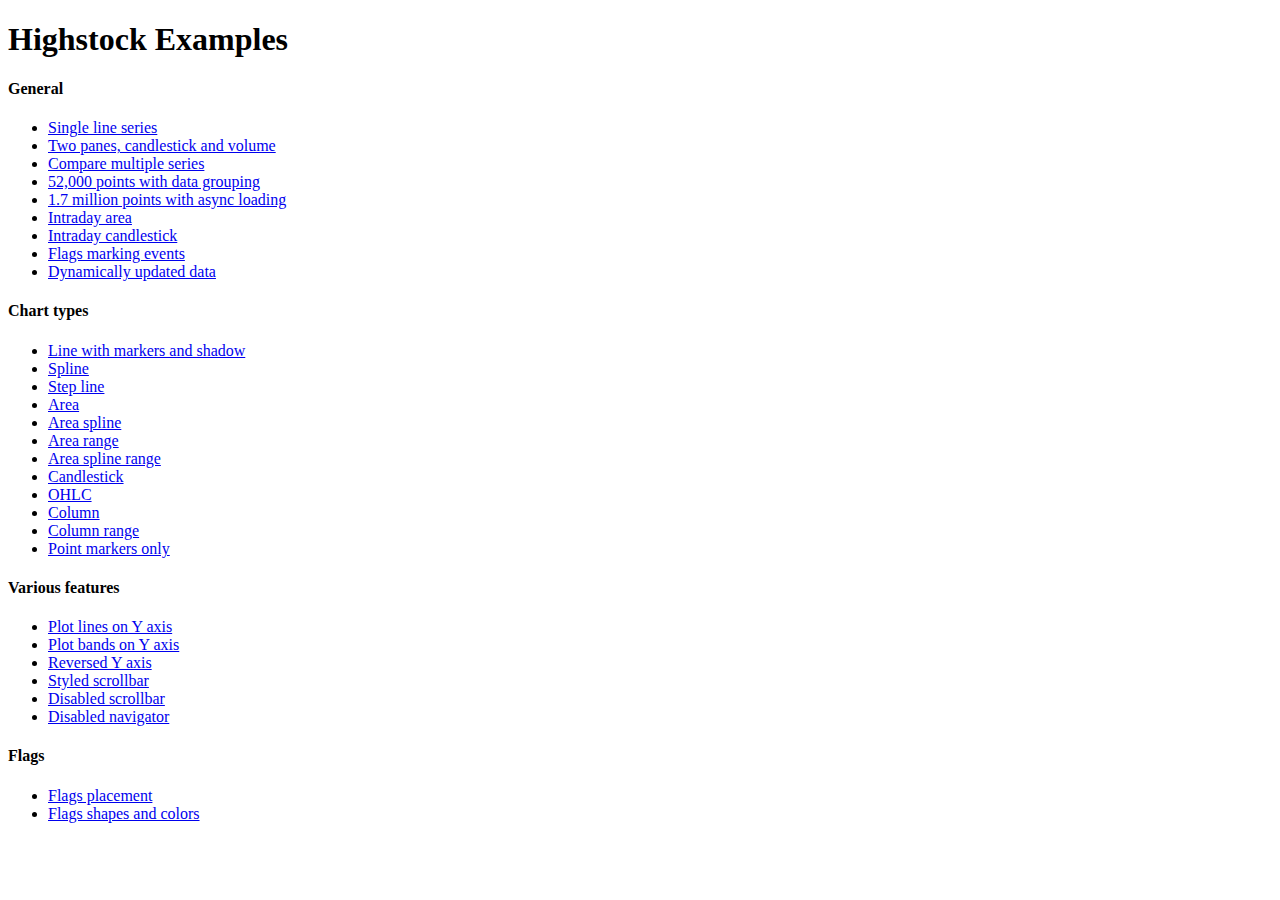
<file: www/index.htm>
<!DOCTYPE HTML PUBLIC "-//W3C//DTD HTML 4.01//EN" "http://www.w3.org/TR/html4/strict.dtd">
<html>
	<head>
		<meta http-equiv="Content-Type" content="text/html; charset=iso-utf-8" />
		<title>Highstock Examples</title>
	</head>
	<body>
		<h1>Highstock Examples</h1>
		<h4>General</h4>
		<ul>
			<li><a href="examples/basic-line/index.htm"> Single line series</a></li>
			<li><a href="examples/candlestick-and-volume/index.htm"> Two panes, candlestick and volume</a></li>
			<li><a href="examples/compare/index.htm"> Compare multiple series</a></li>
			<li><a href="examples/data-grouping/index.htm"> 52,000 points with data grouping</a></li>
			<li><a href="examples/lazy-loading/index.htm"> 1.7 million points with async loading</a></li>
			<li><a href="examples/intraday-area/index.htm"> Intraday area</a></li>
			<li><a href="examples/intraday-candlestick/index.htm"> Intraday candlestick</a></li>
			<li><a href="examples/flags-general/index.htm"> Flags marking events</a></li>
			<li><a href="examples/dynamic-update/index.htm"> Dynamically updated data</a></li>
		</ul>
		<h4>Chart types</h4>
		<ul>
			<li><a href="examples/line-markers/index.htm"> Line with markers and shadow</a></li>
			<li><a href="examples/spline/index.htm"> Spline</a></li>
			<li><a href="examples/step-line/index.htm"> Step line</a></li>
			<li><a href="examples/area/index.htm"> Area</a></li>
			<li><a href="examples/areaspline/index.htm"> Area spline</a></li>
			<li><a href="examples/arearange/index.htm"> Area range</a></li>
			<li><a href="examples/areasplinerange/index.htm"> Area spline range</a></li>
			<li><a href="examples/candlestick/index.htm"> Candlestick</a></li>
			<li><a href="examples/ohlc/index.htm"> OHLC</a></li>
			<li><a href="examples/column/index.htm"> Column</a></li>
			<li><a href="examples/columnrange/index.htm"> Column range</a></li>
			<li><a href="examples/markers-only/index.htm"> Point markers only</a></li>
		</ul>
		<h4>Various features</h4>
		<ul>
			<li><a href="examples/yaxis-plotlines/index.htm"> Plot lines on Y axis</a></li>
			<li><a href="examples/yaxis-plotbands/index.htm"> Plot bands on Y axis</a></li>
			<li><a href="examples/yaxis-reversed/index.htm"> Reversed Y axis</a></li>
			<li><a href="examples/styled-scrollbar/index.htm"> Styled scrollbar</a></li>
			<li><a href="examples/scrollbar-disabled/index.htm"> Disabled scrollbar</a></li>
			<li><a href="examples/navigator-disabled/index.htm"> Disabled navigator</a></li>
		</ul>
		<h4>Flags</h4>
		<ul>
			<li><a href="examples/flags-placement/index.htm"> Flags placement</a></li>
			<li><a href="examples/flags-shapes/index.htm"> Flags shapes and colors</a></li>
		</ul>
	</body>
</html>
</file>
